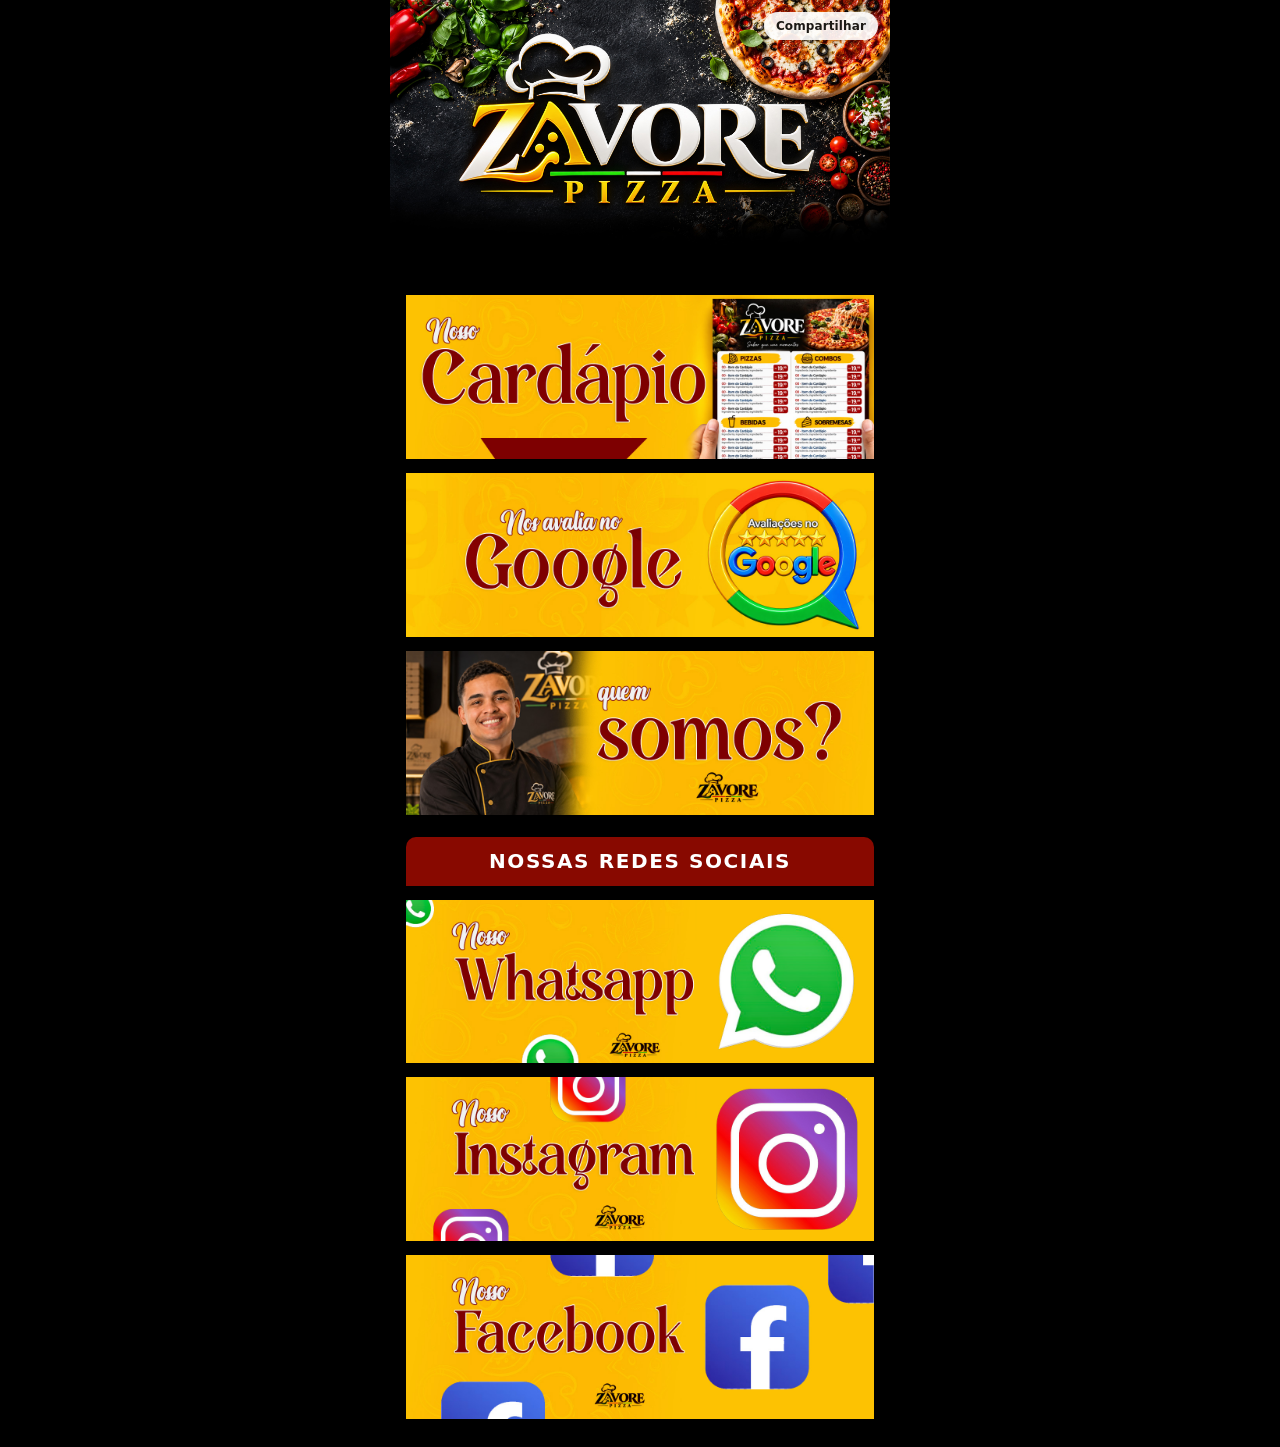
<file: index.html>
<!DOCTYPE html>
<html lang="pt-BR">
<head>
  <meta charset="UTF-8">
  <meta name="viewport" content="width=device-width, initial-scale=1">
  <meta name="format-detection" content="telephone=no">
  <meta name="theme-color" content="#f7f4ef">

  <!-- Título que aparece na aba e no compartilhamento -->
  <title>Sua marca</title>
  <meta name="description" content="Links, cardápio e redes sociais.">

  <!-- Compartilhamento no WhatsApp e em outras redes -->
  <meta property="og:title" content="Sua marca">
  <meta property="og:description" content="Links, cardápio e redes sociais.">
  <!-- Troque pelo endereço completo da capa ao publicar, por exemplo https://seusite.com/img/capa.jpg -->
  <meta property="og:image" content="img/capa.jpg">
  <meta property="og:type" content="website">

  <link rel="stylesheet" href="css/style.css">
</head>
<body>
  <main class="page">

    <!-- FOTO DE CAPA -->
    <header class="cover">
      <div class="capa">
      <img src="img/capa.jpg" alt="Capa" fetchpriority="high">
      <button type="button" class="share" data-share>Compartilhar</button>
    </div>
    </header>

    <section class="cards">

      <!-- CARDÁPIO -->
      <div class="menu-block">
        <button type="button" class="card" data-menu aria-expanded="false" aria-controls="cardapio-panel">
          <img src="img/card-cardapio.jpg" alt="Cardápio">
        </button>

        <div class="menu" id="cardapio-panel" hidden>
          <!-- PRATOS EM DESTAQUE -->
          <div class="menu-featured">
            <div class="destaques">
              <h2>Pizza de destaques</h2>
              <img src="img/prato-1.jpg" alt="Prato em destaque 1">
              <img src="img/prato-2.jpg" alt="Prato em destaque 2">
              <img src="img/prato-3.jpg" alt="Prato em destaque 3">
              <img src="img/prato-4.jpg" alt="Prato em destaque 4">
              </div>
          </div>

          <!-- FILEIRA 1 -->
          <div class="menu-row">
            <img src="img/menu-1.jpg" alt="Card 1">
            <img src="img/menu-2.jpg" alt="Card 2">
          </div>

          <!-- FILEIRA 2 -->
          <div class="menu-row">
            <img src="img/menu-3.jpg" alt="Card 3">
            <img src="img/menu-4.jpg" alt="Card 4">
          </div>
        </div>
      </div>

      <!-- AVALIAÇÃO -->
      <!-- Troque o link abaixo pelo endereço de avaliação do Google -->
      <a class="card" href="https://search.google.com/local/writereview?placeid=ChIJwzFcEwOapgAR7Z3YvGwnCrg" target="_blank" rel="noopener noreferrer">
        <img src="img/card-avaliacao.jpg" alt="Avaliação" loading="lazy">
      </a>

      <!-- QUEM SOMOS -->
      <a class="card" href="quem-somos.html">
        <img src="img/card-quem-somos.jpg" alt="Quem somos" loading="lazy">
      </a>

    </section>

    <h2 class="social-title">Nossas redes sociais</h2>

    <section class="cards">

      <!-- WHATSAPP -->
      <!-- Número com DDI e DDD, sem espaços: 5511999999999 -->
      <!-- Mensagem: troque o texto depois de text= (espaço = %20) -->
      <a class="card" href="https://wa.me/5511999999999?text=Ol%C3%A1!%20Vim%20pelo%20link%20da%20bio." target="_blank" rel="noopener noreferrer">
        <img src="img/card-whatsapp.jpg" alt="WhatsApp" loading="lazy">
      </a>

      <!-- INSTAGRAM -->
      <!-- Troque pelo perfil: https://instagram.com/seuperfil -->
      <a class="card" href="https://www.instagram.com/pizzaria.dany/" target="_blank" rel="noopener noreferrer">
        <img src="img/card-instagram.jpg" alt="Instagram" loading="lazy">
      </a>

      <!-- FACEBOOK -->
      <!-- Troque pela página: https://facebook.com/suapagina -->
      <a class="card" href="https://www.facebook.com/profile.php?id=100069422540199" target="_blank" rel="noopener noreferrer">
        <img src="img/card-facebook.jpg" alt="Facebook" loading="lazy">
      </a>

    </section>

  </main>

  <script src="js/script.js"></script>
</body>
</html>
</file>
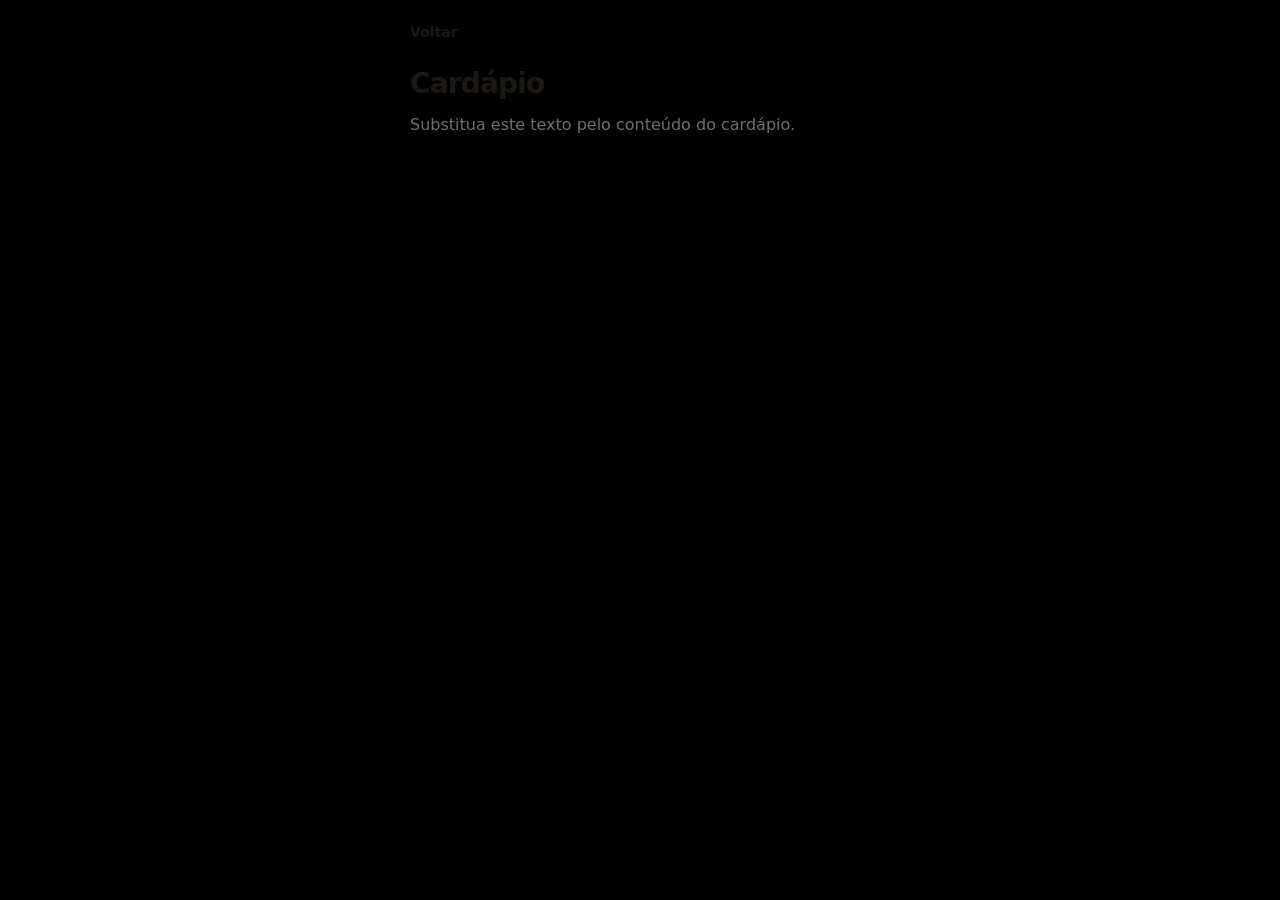
<file: cardapio.html>
<!DOCTYPE html>
<html lang="pt-BR">
<head>
  <meta charset="UTF-8">
  <meta name="viewport" content="width=device-width, initial-scale=1">
  <title>Cardápio</title>
  <meta name="description" content="Cardápio.">
  <link rel="stylesheet" href="css/style.css">
</head>
<body>
  <main class="page inner">
    <a class="back" href="index.html">Voltar</a>

    <!-- Edite o conteúdo do cardápio a partir daqui -->
    <article>
      <h1>Cardápio</h1>
      <p>Substitua este texto pelo conteúdo do cardápio.</p>
    </article>
  </main>
</body>
</html>
</file>
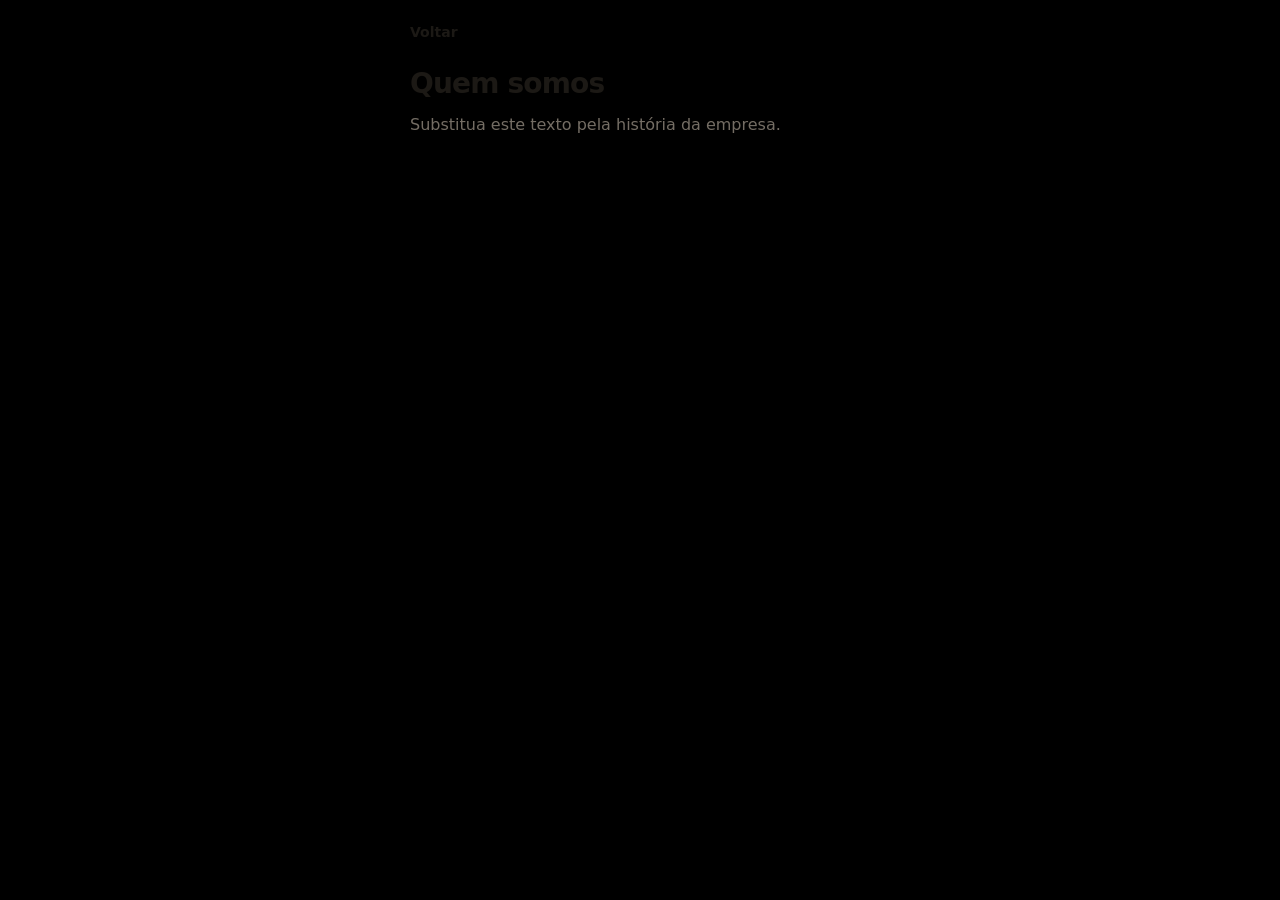
<file: quem-somos.html>
<!DOCTYPE html>
<html lang="pt-BR">
<head>
  <meta charset="UTF-8">
  <meta name="viewport" content="width=device-width, initial-scale=1">
  <title>Quem somos</title>
  <meta name="description" content="Quem somos.">
  <link rel="stylesheet" href="css/style.css">
</head>
<body>
  <main class="page inner">
    <a class="back" href="index.html">Voltar</a>

    <!-- Edite as informações da empresa a partir daqui -->
    <article>
      <h1>Quem somos</h1>
      <p>Substitua este texto pela história da empresa.</p>
    </article>
  </main>
</body>
</html>
</file>
<file: css/style.css>
* { box-sizing: border-box; }

html, body { margin: 0; }

body {
  background: #f7f4ef;
  color: #1c1915;
  font-family: system-ui, -apple-system, "Segoe UI", sans-serif;
  line-height: 1.45;
}

body{
  background-color: #000000;
}

img { border: 0; }

.page {
  width: 100%;
  max-width: 500px;
  margin: 0 auto;
  padding-bottom: 28px;
}

.cover {
  position: relative;

}

.cover img {
  width: 100%;
  height: auto;
  display: block;
}

.share {
  position: absolute;
  top: max(12px, env(safe-area-inset-top));
  right: max(12px, env(safe-area-inset-right));
  z-index: 2;
  border: 0;
  border-radius: 999px;
  padding: 8px 12px;
  background: rgba(255, 255, 255, .9);
  color: #1c1915;
  font: 600 12px/1 system-ui, -apple-system, "Segoe UI", sans-serif;
  letter-spacing: .01em;
  cursor: pointer;
  box-shadow: 0 1px 2px rgba(28, 25, 21, .08);
}

.share:active { transform: scale(0.98); }

.cards {
  display: flex;
  flex-direction: column;
  gap: 14px;
  padding: 14px 16px 0;
}

.card {
  display: block;
  width: 100%;
  padding: 0;
  border: 0;
  background: none;
  line-height: 0;
  text-align: left;
  cursor: pointer;
  -webkit-tap-highlight-color: transparent;
  transition: transform .2s ease;
}

.menu {
  display: grid;
  gap: 14px;
  margin-top: 14px;
}

.menu[hidden] { display: none !important; }

.menu.is-open { animation: menu-in .28s ease; }

.menu-featured {
  display: grid;
  gap: 14px;
}
.destaques{
  padding: 0px;
  border: 0;
  
}
.destaques h2{
  background-color: rgb(255, 184, 30);
  padding-left: 1rem;
  border-top-right-radius: 10px;
  border-top-left-radius: 10px;
  margin: 0px;
  padding:10px;
}

.menu-row {
  display: grid;
  grid-template-columns: 1fr 1fr;
  gap: 14px;
}

.menu img {
  width: 100%;
  height: auto;
  display: block;
}

@keyframes menu-in {
  from { opacity: 0; transform: translateY(-6px); }
  to { opacity: 1; transform: none; }
}

.card img {
  width: 100%;
  height: auto;
  display: block;
}

.card:active { transform: scale(0.98); }

@media (hover: hover) and (pointer: fine) {
  .card:hover { transform: translateY(-2px); }
}

.social-title {
  margin: 22px 16px 0;
  text-align: center;
  font-size: 20px;
  font-weight: 800;
  letter-spacing: .08em;
  text-transform: uppercase;
  color: #ffffff;
}

.inner { padding: 20px 20px 40px; }

.back {
  display: inline-block;
  margin-bottom: 22px;
  color: inherit;
  font-size: 14px;
  font-weight: 600;
  text-decoration: none;
}

main h2{
  background-color: rgb(136, 9, 0);
  padding: 10px;
  border-top-right-radius: 10px;
  border-top-left-radius: 10px;
}

.inner h1 {
  margin: 0 0 8px;
  font-size: 28px;
  letter-spacing: -0.03em;
}

.inner p {
  margin: 0;
  color: #746d64;
}

@media (prefers-reduced-motion: reduce) {
  .card, .share, .menu.is-open { transition: none; animation: none; }
}
</file>
